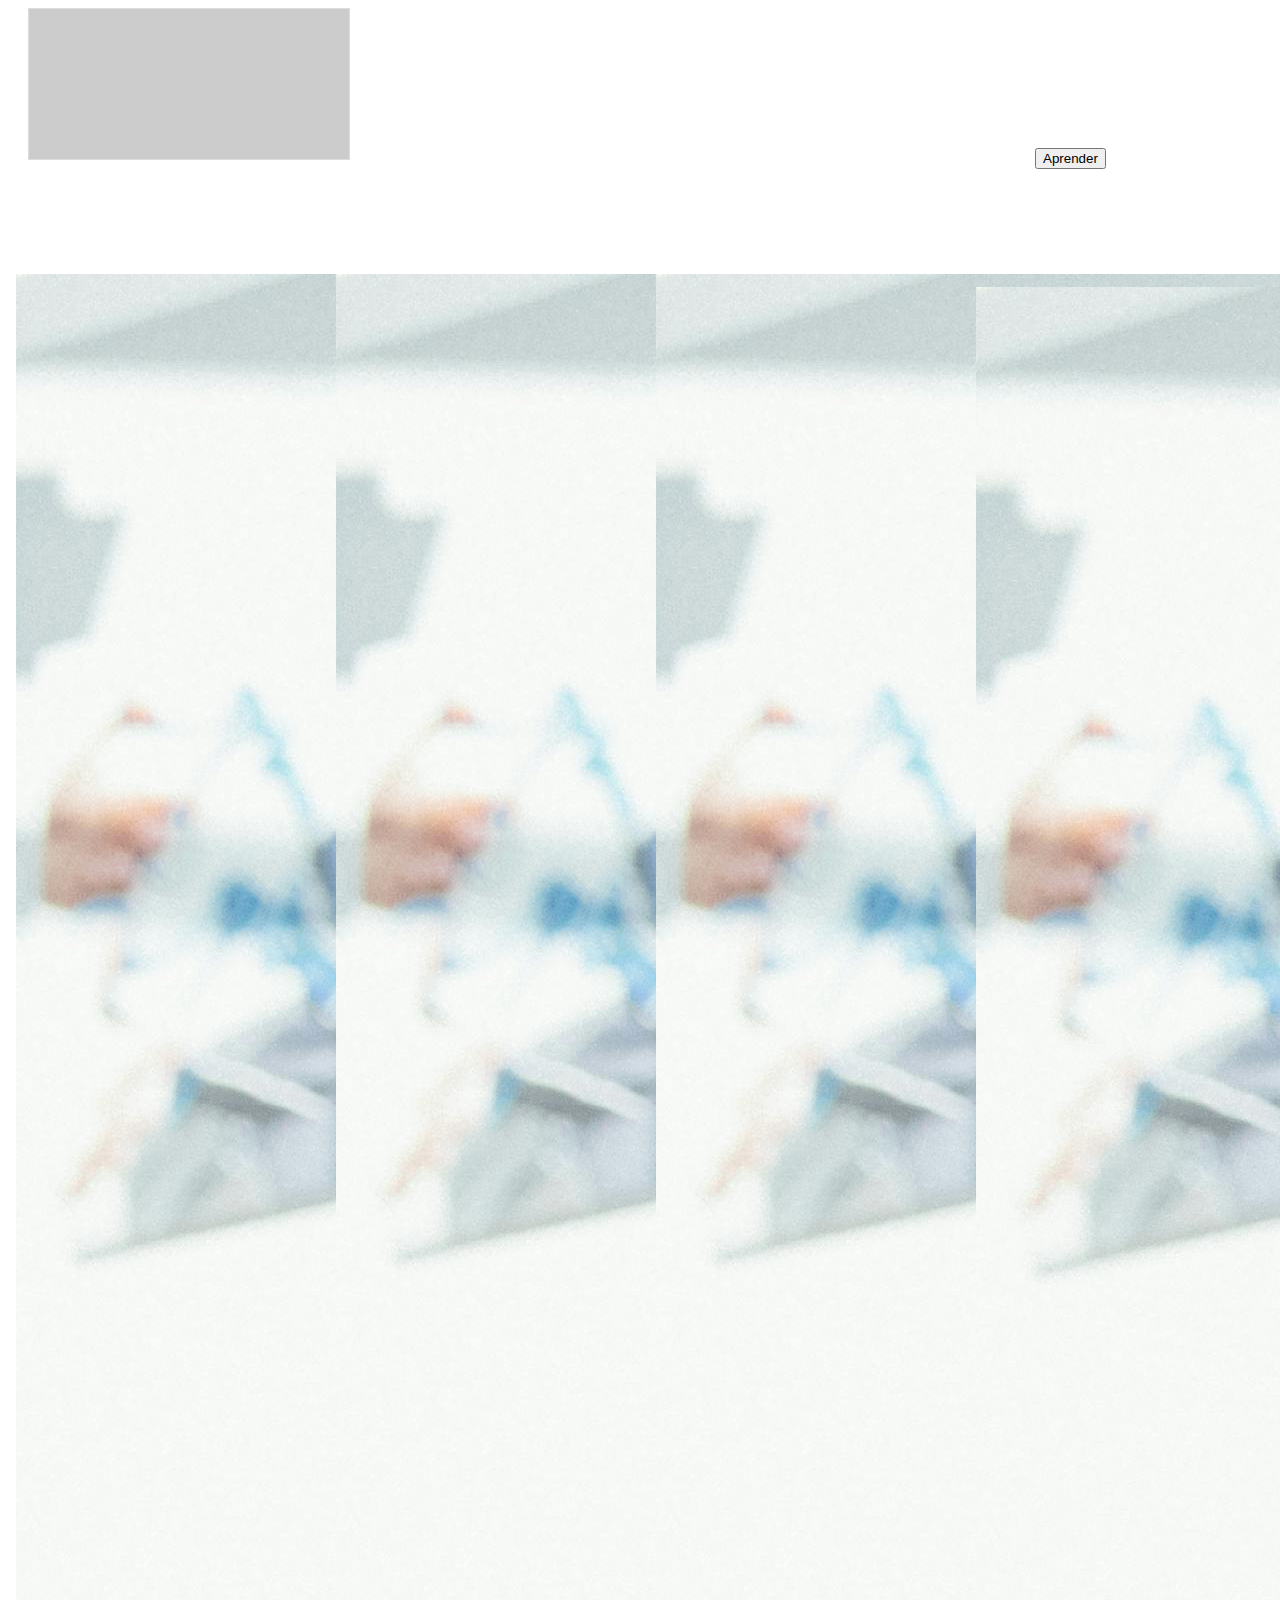
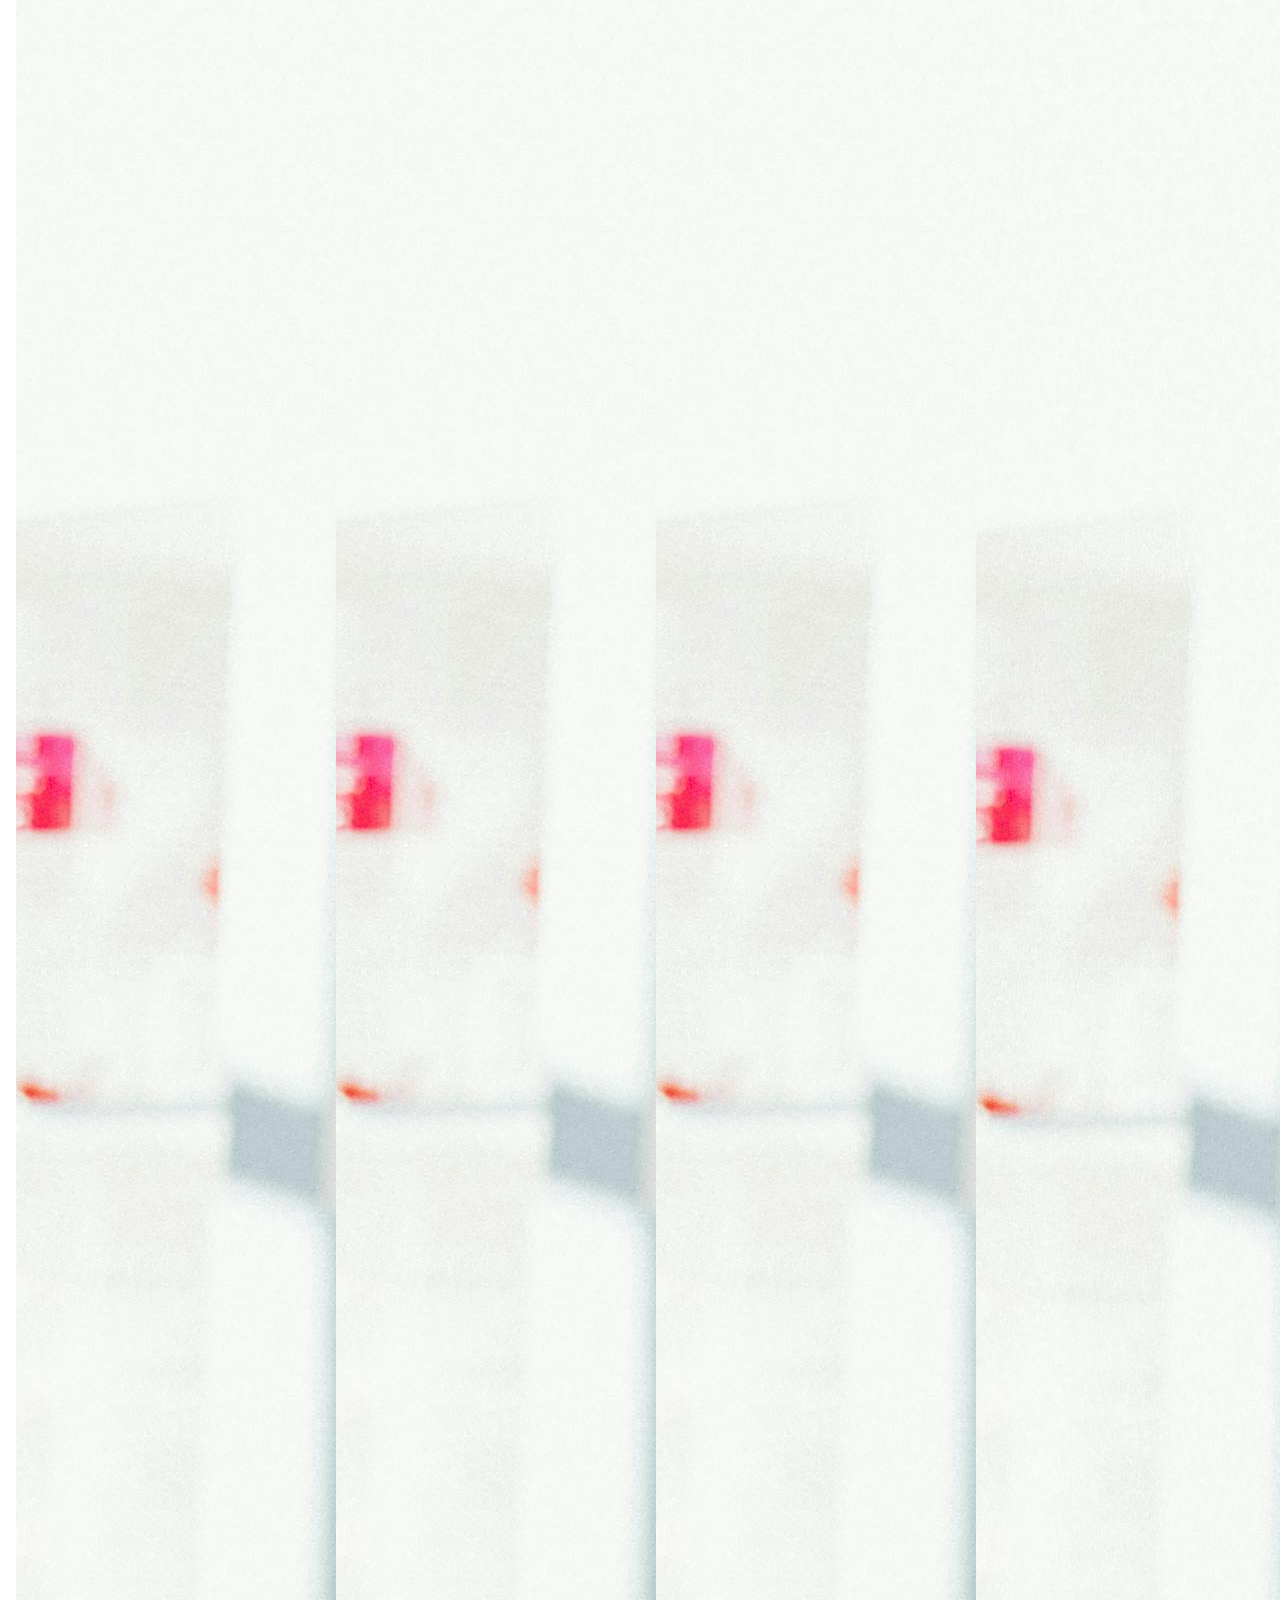
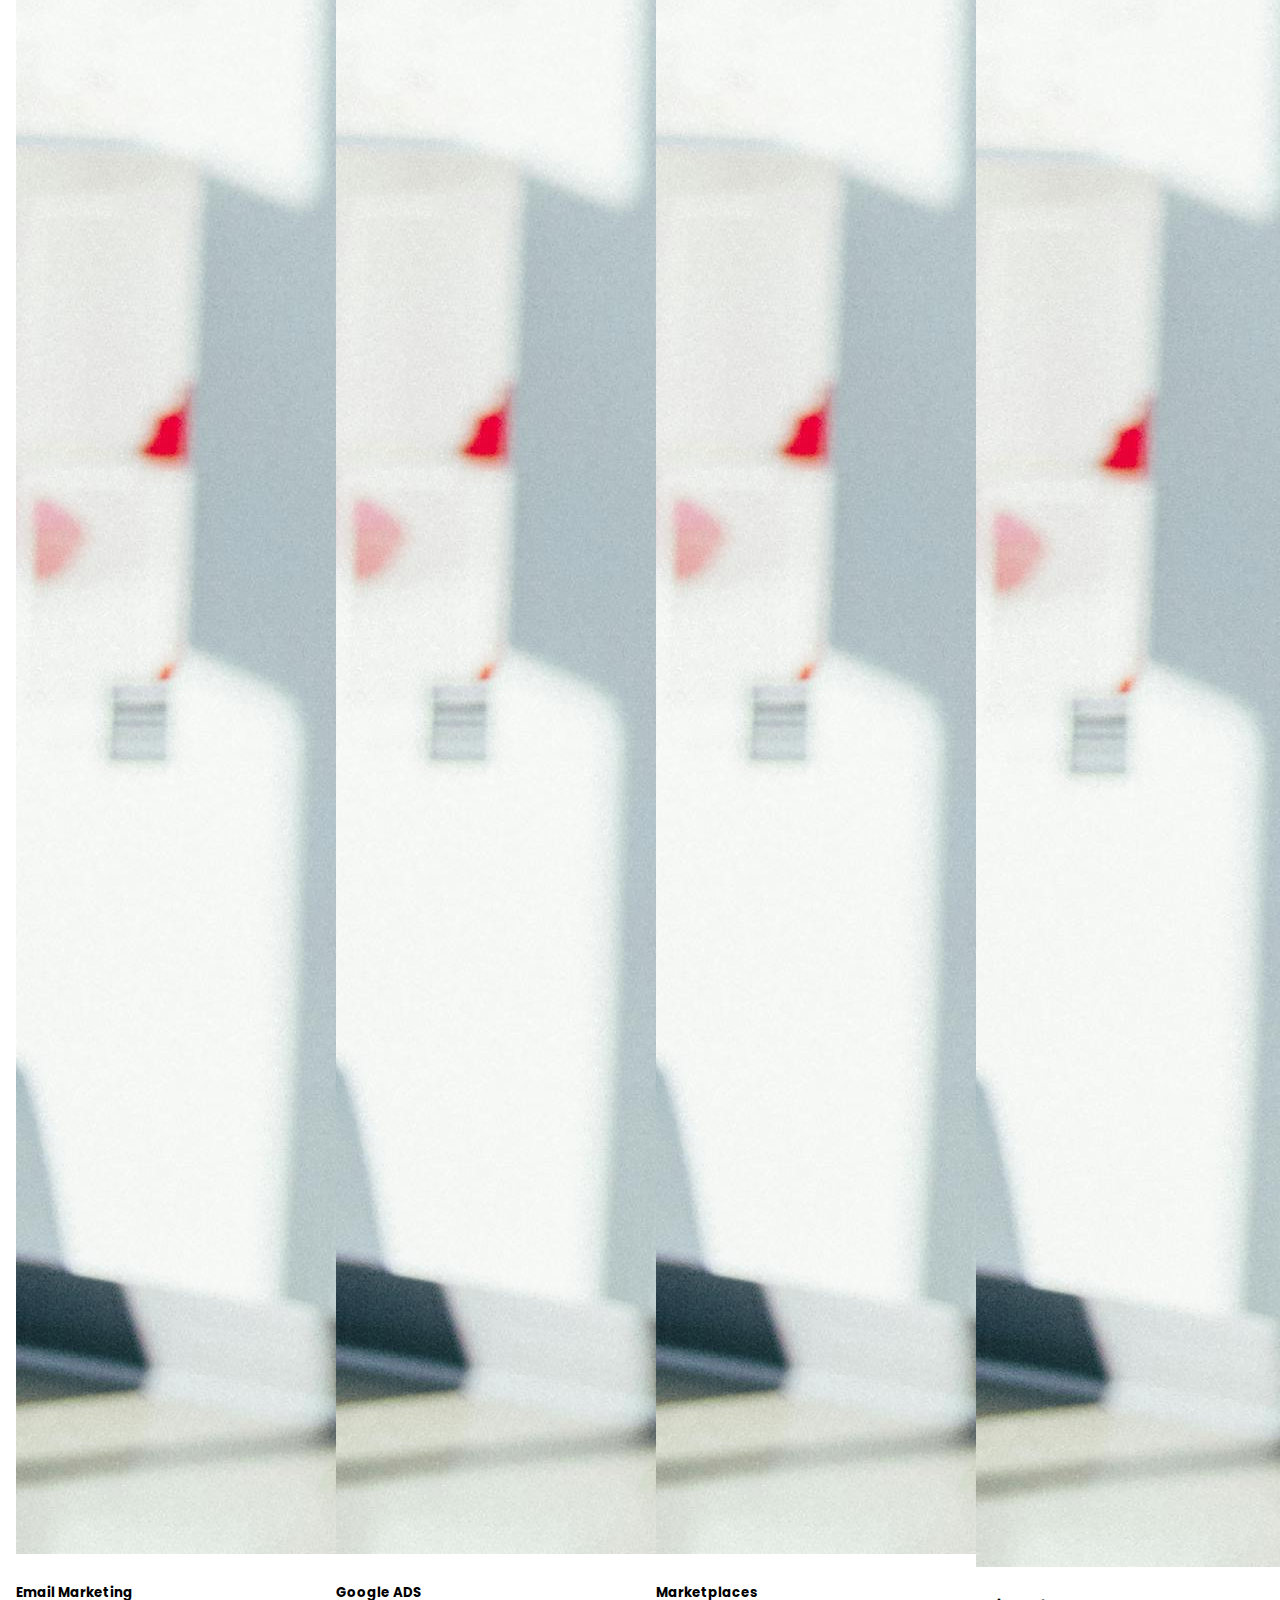
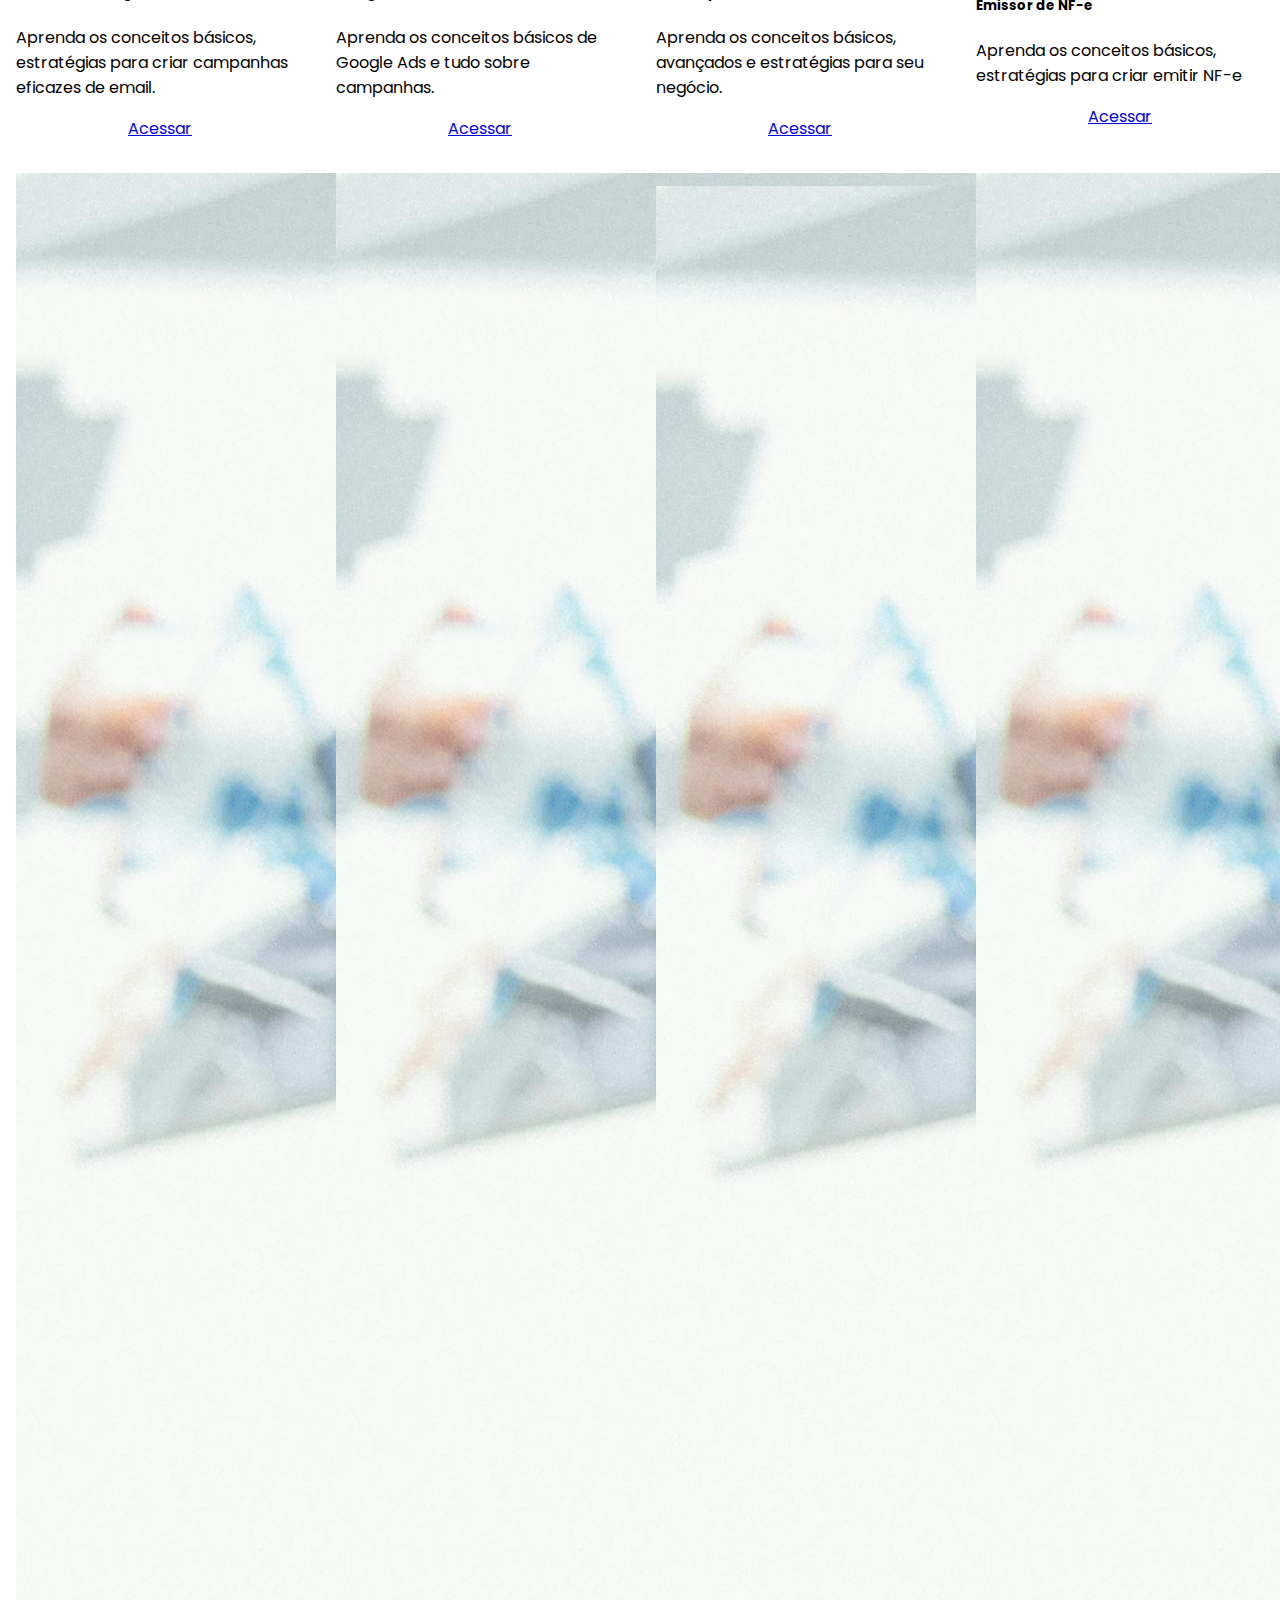
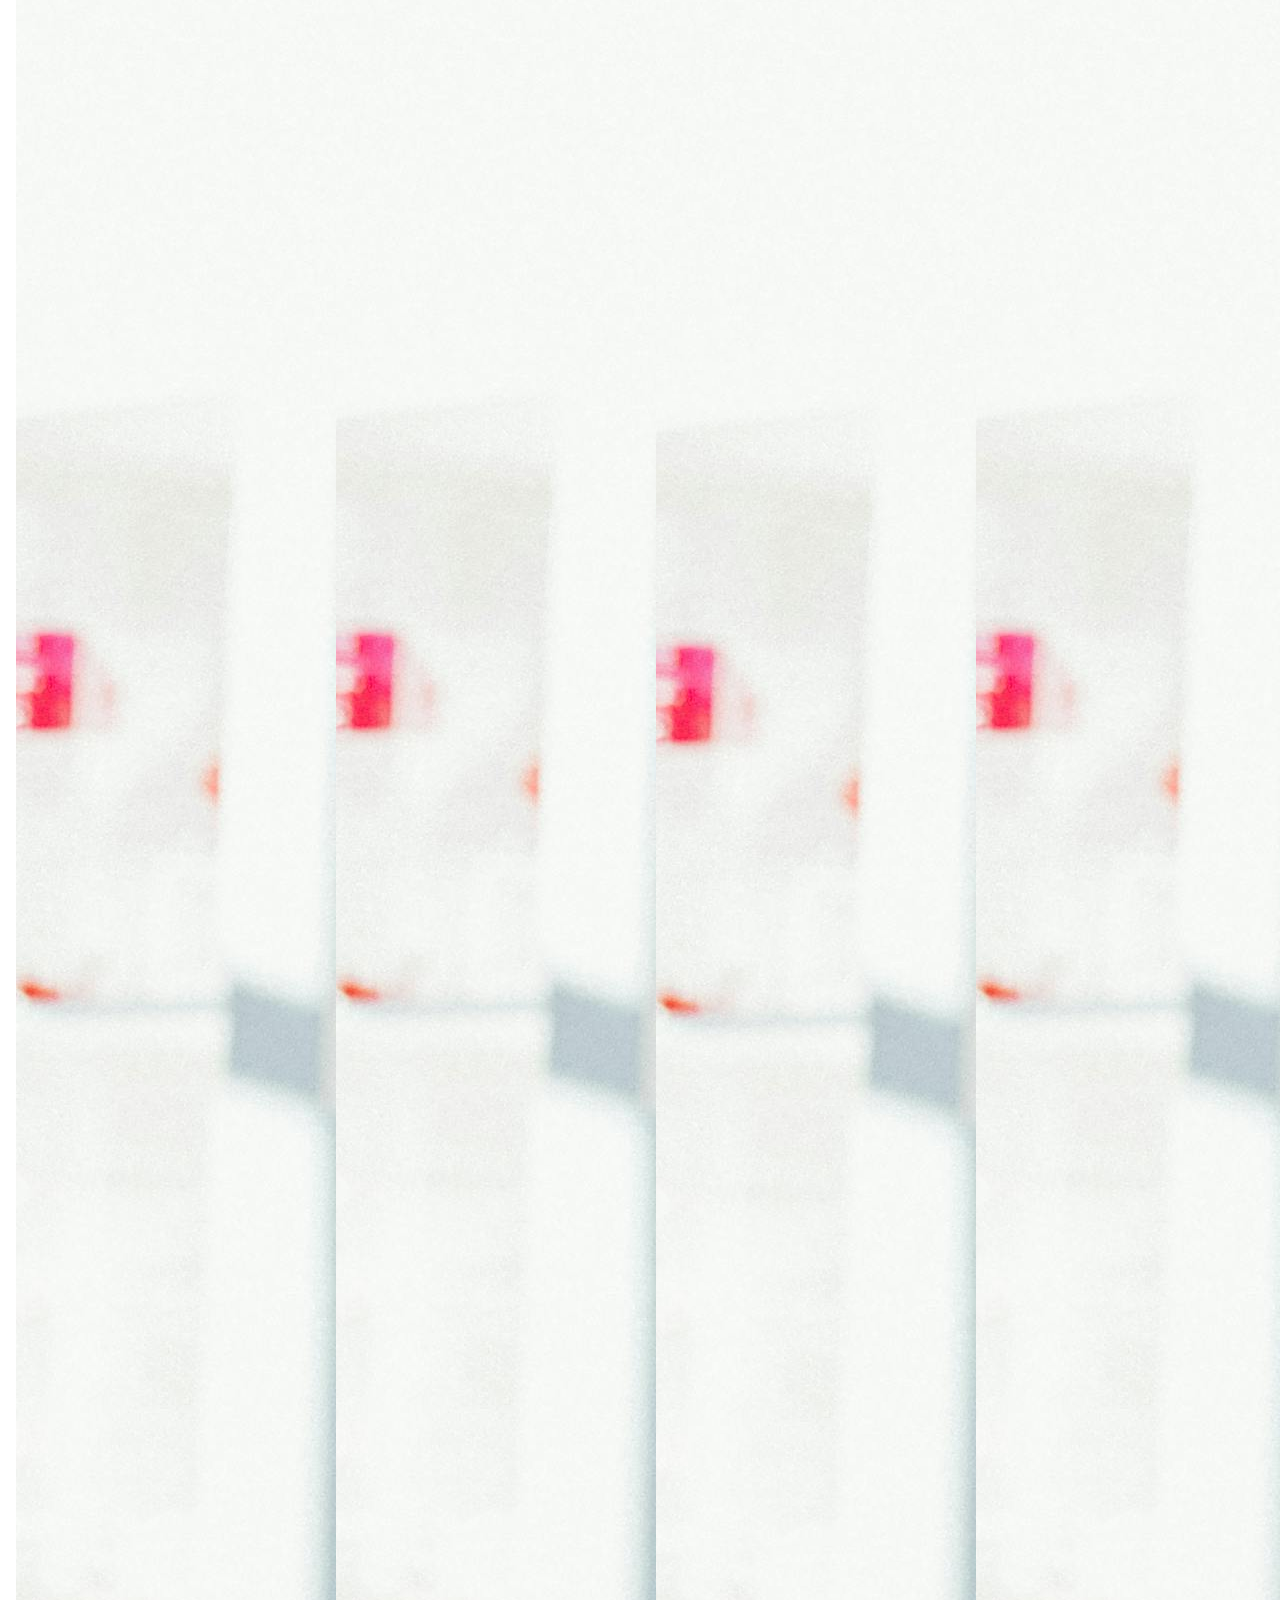
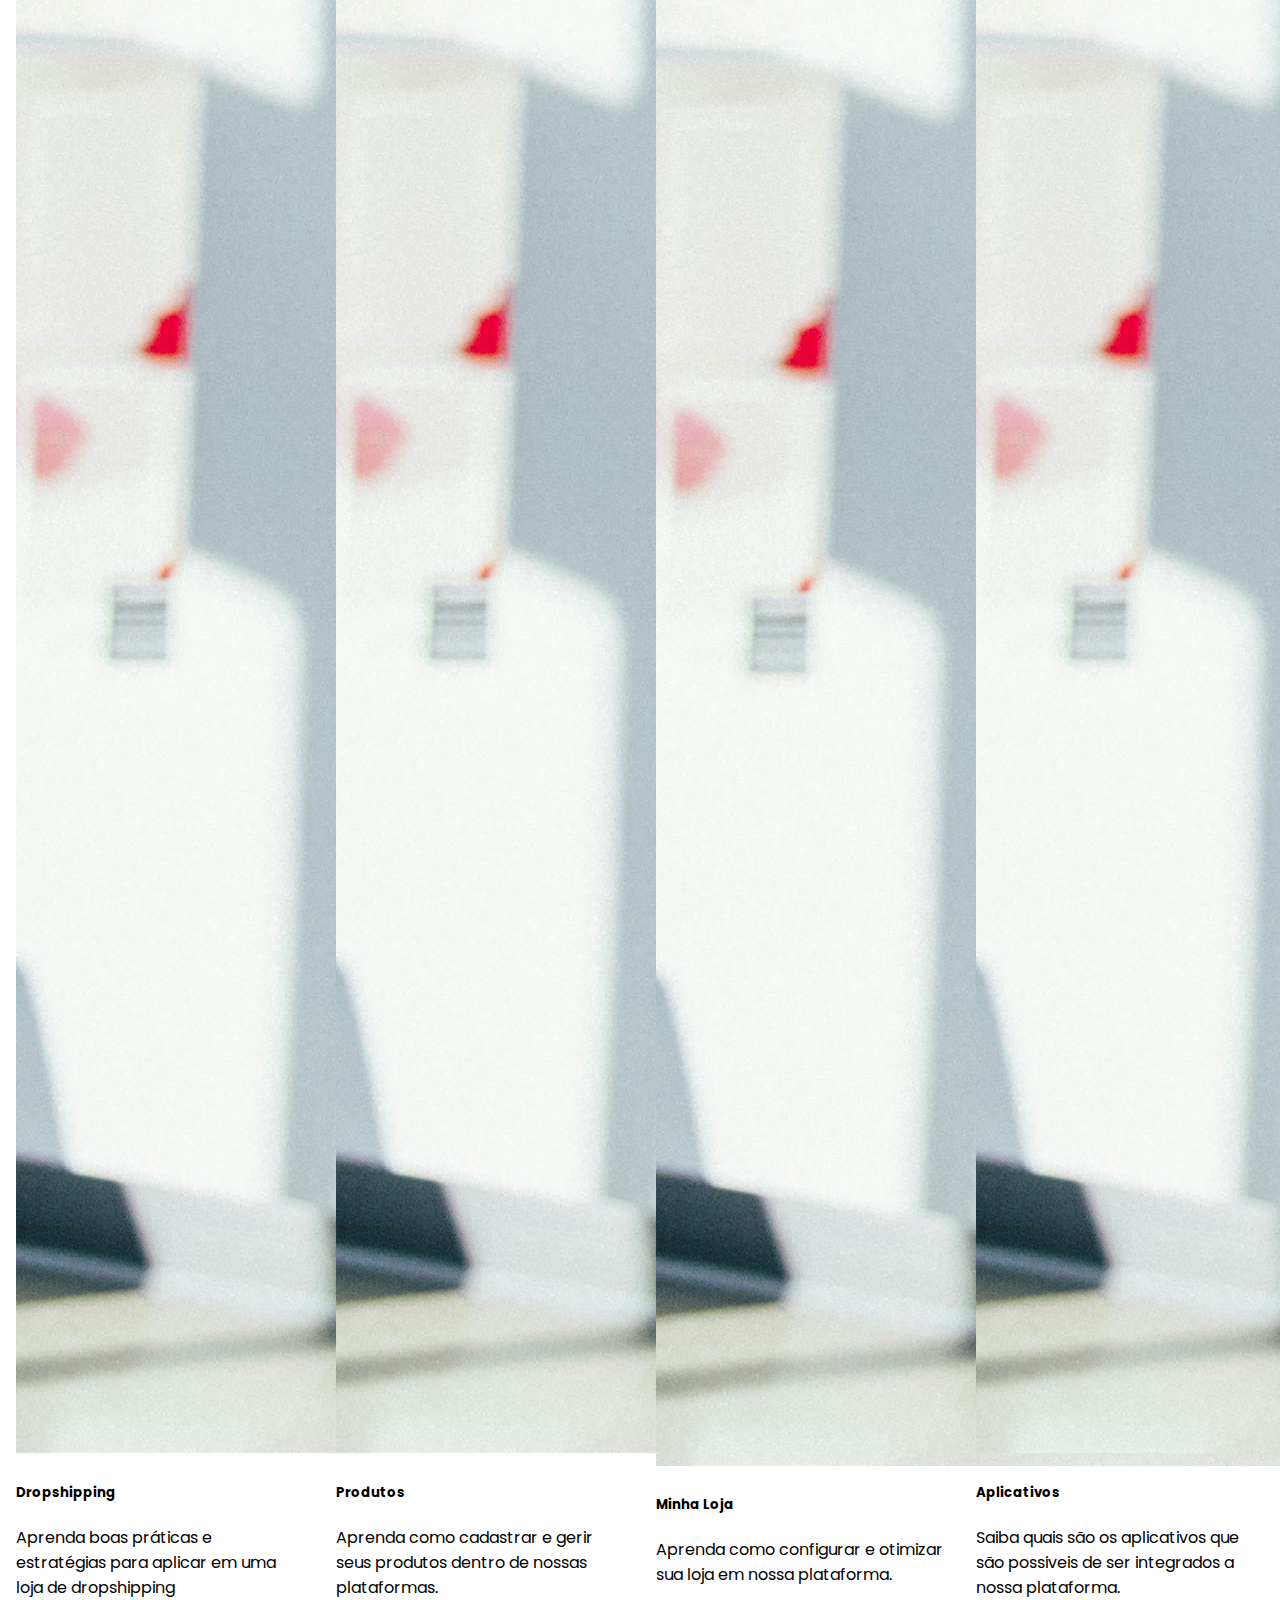
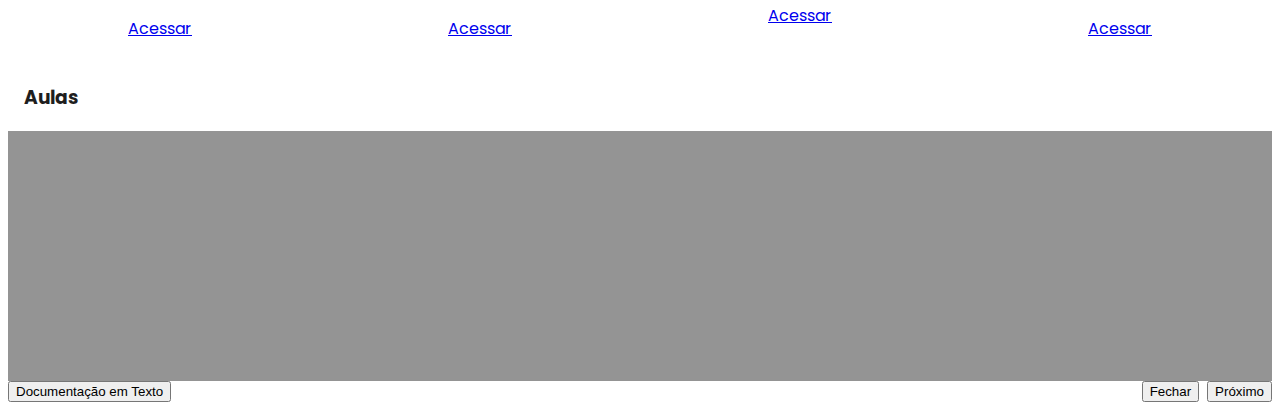
<file: Tray/faq.html>
<!DOCTYPE html>
<html>

<head>
    <meta charset="UTF-8">
    <meta http-equiv="X-UA-Compatible" content="IE=edge">
    <meta name="viewport" content="width=device-width, initial-scale=1.0">
    <title>Sidebar With Bootstrap</title>
    <link href="https://cdn.lineicons.com/4.0/lineicons.css" rel="stylesheet" />
    <link href="https://cdn.jsdelivr.net/npm/bootstrap@5.3.2/dist/css/bootstrap.min.css" rel="stylesheet"
        integrity="sha384-T3c6CoIi6uLrA9TneNEoa7RxnatzjcDSCmG1MXxSR1GAsXEV/Dwwykc2MPK8M2HN" crossorigin="anonymous">
    <link rel="stylesheet" href="https://cdn.jsdelivr.net/npm/bootstrap-icons@1.11.3/font/bootstrap-icons.min.css">
    <link rel="stylesheet" href="assets/css/faq.css">
</head>

<body>
    <nav class="navbar navbar-light bg-primary col-sm-12">
        <div class="container col-sm-8">
            <div class="cop">         
            <h3>Aprenda a utilizar nossa<br> plataforma, de forma<br> rápida e simples</h3>
            <button type="button" class="btn btn-success">Aprender</button>
            </div>
            <div class="video-placeholder"></div>
        </div>
    </nav>
    <div class="container col-md-12">
        <div class="cards">
            <div class="cards1">
                <div class="card" style="width: 18rem;">
                    <img class="card-img-top" src="./assets/img/pexels-linkedin-sales-navigator-2182981.jpg" alt="Card image cap">
                    <div class="card-body">
                    <h5 class="card-title">Email Marketing</h5>
                    <p class="card-text">Aprenda os conceitos básicos, estratégias para criar campanhas eficazes de email.</p>
                    <a href="#modal" class="btn btn-success" data-bs-toggle="modal" id="button-card">Acessar</a>
                    </div>
                </div>
                <div class="card" style="width: 18rem;">
                    <img class="card-img-top" src="./assets/img/pexels-linkedin-sales-navigator-2182981.jpg" alt="Card image cap">
                    <div class="card-body">
                    <h5 class="card-title">Google ADS</h5>
                    <p class="card-text">Aprenda os conceitos básicos de Google Ads e tudo sobre campanhas.</p>
                    <a href="#modal" class="btn btn-success" data-bs-toggle="modal" id="button-card">Acessar</a>
                    </div>
                </div>
                <div class="card" style="width: 18rem;">
                    <img class="card-img-top" src="./assets/img/pexels-linkedin-sales-navigator-2182981.jpg" alt="Card image cap">
                    <div class="card-body">
                    <h5 class="card-title">Marketplaces</h5>
                    <p class="card-text">Aprenda os conceitos básicos, avançados e estratégias para seu negócio.</p>
                    <a href="#modal" class="btn btn-success" data-bs-toggle="modal" id="button-card">Acessar</a>
                    </div>
                </div>
                <div class="card" style="width: 18rem;">
                    <img class="card-img-top" src="./assets/img/pexels-linkedin-sales-navigator-2182981.jpg" alt="Card image cap">
                    <div class="card-body">
                    <h5 class="card-title">Emissor de NF-e</h5>
                    <p class="card-text">Aprenda os conceitos básicos, estratégias para criar emitir NF-e</p>
                    <a href="#modal" class="btn btn-success" data-bs-toggle="modal" id="button-card">Acessar</a>
                    </div>
                </div>
            </div>
        </div>
        <div class="cards2">
            <div class="card" style="width: 18rem;">
                <img class="card-img-top" src="./assets/img/pexels-linkedin-sales-navigator-2182981.jpg" alt="Card image cap">
                <div class="card-body">
                <h5 class="card-title">Dropshipping</h5>
                <p class="card-text">Aprenda boas práticas e estratégias para aplicar em uma loja de dropshipping</p>
                <a href="#modal" class="btn btn-success" data-bs-toggle="modal" id="button-card">Acessar</a>
                </div>
            </div>
            <div class="card" style="width: 18rem;">
                <img class="card-img-top" src="./assets/img/pexels-linkedin-sales-navigator-2182981.jpg" alt="Card image cap">
                <div class="card-body">
                <h5 class="card-title">Produtos</h5>
                <p class="card-text">Aprenda como cadastrar e gerir seus produtos dentro de nossas plataformas.</p>
                <a href="#modal" class="btn btn-success" data-bs-toggle="modal" id="button-card">Acessar</a>
                </div>
            </div>
            <div class="card" style="width: 18rem;">
                <img class="card-img-top" src="./assets/img/pexels-linkedin-sales-navigator-2182981.jpg" alt="Card image cap">
                <div class="card-body">
                <h5 class="card-title">Minha Loja</h5>
                <p class="card-text">Aprenda como configurar e otimizar sua loja em nossa plataforma.</p>
                <a href="#modal" class="btn btn-success" data-bs-toggle="modal" id="button-card">Acessar</a>
                </div>
            </div>
            <div class="card" style="width: 18rem;">
                <img class="card-img-top" src="./assets/img/pexels-linkedin-sales-navigator-2182981.jpg" alt="Card image cap">
                <div class="card-body">
                <h5 class="card-title">Aplicativos</h5>
                <p class="card-text">Saiba quais são os aplicativos que são possiveis de ser integrados a nossa plataforma.</p>
                <a href="#modal" class="btn btn-success" data-bs-toggle="modal" id="button-card">Acessar</a>
                </div>
            </div>
        </div>
    </div>
    <!-- Modal Add Student -->
    <div id="modal" class="modal fade col-md-12">
        <div class="modal-dialog">
            <div class="modal-content">
                <h3 id="head">Aulas</h3>
                <div class="modal-body">
                    <div class="content-group">
                        <div class="player"></div>
                    <div class="modal-footer">
                        <input type="button" class="btn btn-outline-primary" value="Documentação em Texto"> 
                            <div class="buttons">
                                <input type="button" class="btn btn-danger" data-bs-dismiss="modal" value="Fechar">
                                <input type="button" class="btn btn-success" value="Próximo"> 
                            </div>
                    </div>
            </div>
        </div>
    </div>
</body>
<script src="https://ajax.googleapis.com/ajax/libs/jquery/1.12.4/jquery.min.js"></script>
<script src="https://cdn.jsdelivr.net/npm/bootstrap@5.3.2/dist/js/bootstrap.bundle.min.js" integrity="sha384-C6RzsynM9kWDrMNeT87bh95OGNyZPhcTNXj1NW7RuBCsyN/o0jlpcV8Qyq46cDfL" crossorigin="anonymous"></script>
<script src="assets/js/script.js"></script>
</html>
</file>
<file: Tray/assets/css/faq.css>
@import url('https://fonts.googleapis.com/css2?family=Poppins:ital,wght@0,100;0,200;0,300;0,400;0,500;0,600;0,700;0,800;0,900;1,100;1,200;1,300;1,400;1,500;1,600;1,700;1,800;1,900&display=swap');

body {
    font-family: Poppins;
}

.navbar {
    height: 210px;
    font-weight: bolder;
}

.cop {
    display: flex;
    flex-direction: column;
    align-items: flex-start;
    gap: var(--spacing-xs, 16px);
    float: right;
}

h3 {
    text-align: left;
    justify-content: center;
    color: #fff;
}

.cards1, .cards2 {
    display: flex;
    padding: var(--spacing-sm, 16px);
    justify-content: center;
    align-items: center;
    gap: var(--spacing-lg, 32px);
    align-self: stretch;
}

.cards {
    margin-top: 40px;
}

.modal-fade {
    display: flex;
    width: 650px;
    height: 650px;
}

#head {
    padding-top: 8px;
    padding-left: 16px;
    color: #1e1e1e;
}

.player {
    background-color: #949494;
    height: 250px;
}

.modal-footer {
    display: flex;
    justify-content: space-between;
    align-items: center;
}

.buttons {
    display: flex;
    justify-content: center;
    align-items: center;
    gap: var(--spacing-xs, 8px);
    align-self: stretch;
}

.video-placeholder {
    display: flex;
    width: 320px; 
    height: 150px; 
    background-color: #ccc;
    border: 1px solid #ddd;
    margin: 0 10px; 
    margin-left: 20px; 
}

#button-card {
    display: flex;
    justify-content: center;
    align-items: center;
    gap: 8px;
    align-self: stretch;
}
</file>
